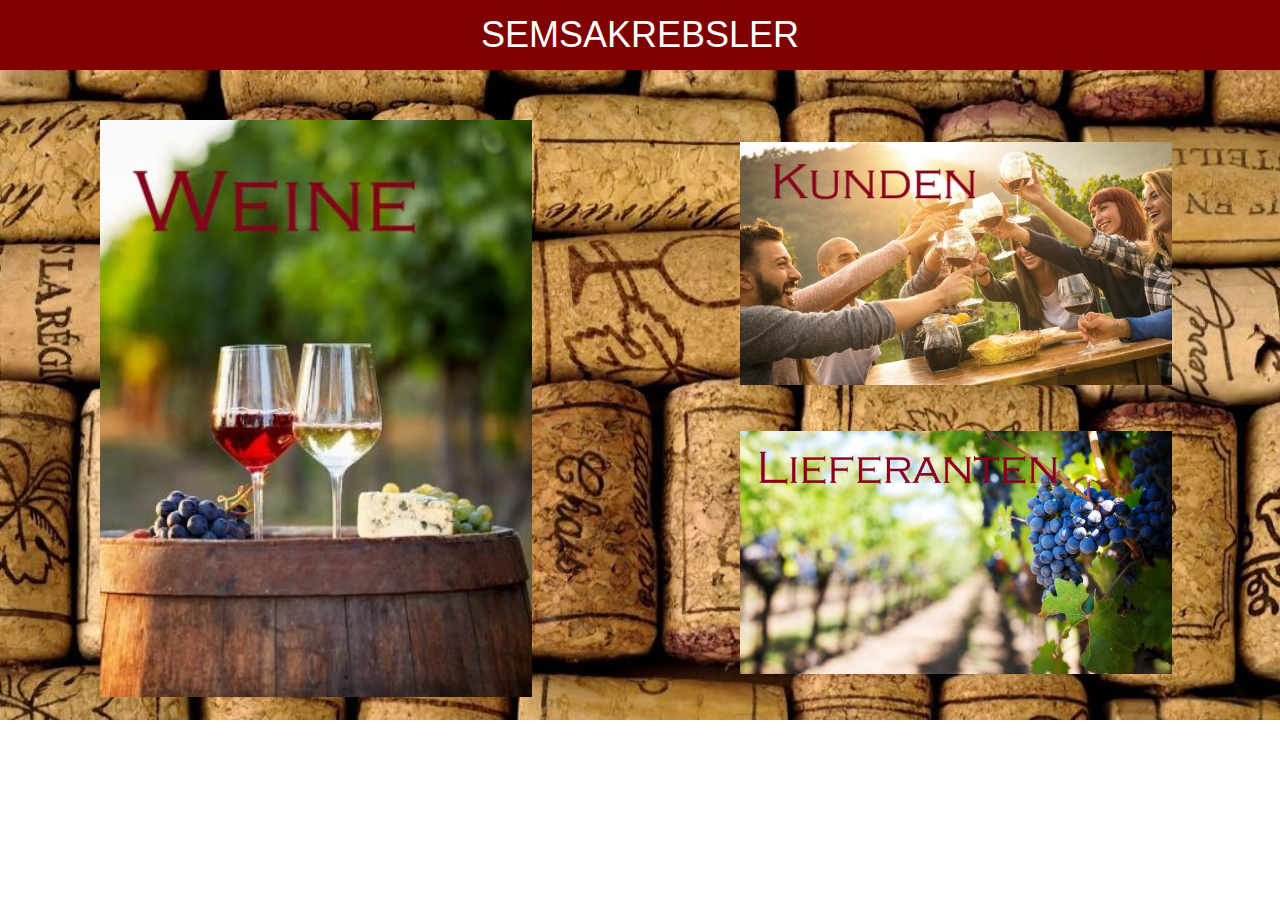
<file: index.html>
<!DOCTYPE html>
<html lang="en">
<link rel="stylesheet" href="https://maxcdn.bootstrapcdn.com/bootstrap/3.3.7/css/bootstrap.min.css">
<link rel="stylesheet" href="style.css">

<head>
    <meta charset="UTF-8">
    <title>Semsakrebsler</title>
</head>

<body class="hintergrund">
    <header class="header">
        <h1 class="title">SEMSAKREBSLER</h1>
    </header>
    <table class="tabelle">
        <tr>
            <td class=spalte rowspan="2">
                <a href="weine.html"><img src="static/wein.jpg" width="80%" height="130%"/></a>
            </td>
            <td class=spalte>
                <a href="kunden.html"><img src="static/kunden.jpg" width="80%" height="80%"/></a>
            </td>
        </tr>
        <tr>
            <td class=spalte>
                <a href="lieferanten.html"><img src="static/winzer.jpg" width="80%" height="40%"/></a>
            </td>
        </tr>
    </table>

</body>

</html>
</file>
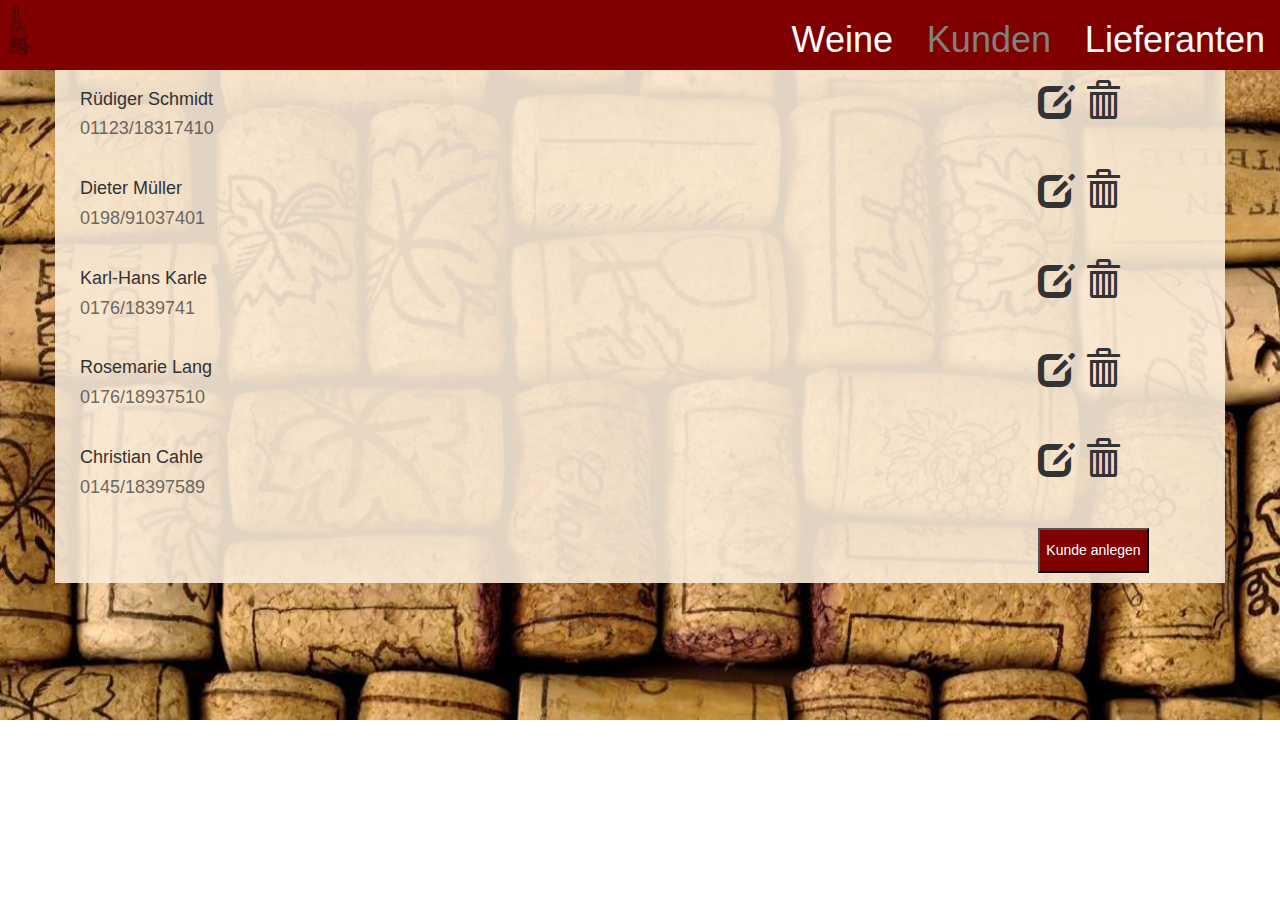
<file: kunden.html>
<!DOCTYPE html>
<html lang="en">
<link rel="stylesheet" href="https://maxcdn.bootstrapcdn.com/bootstrap/3.3.7/css/bootstrap.min.css">
<link rel="stylesheet" href="style.css">

<head>
    <meta charset="UTF-8">
    <title>Kunden</title>
    <script language="javascript" type="text/javascript" src="request.js"></script>

</head>

<body class="hintergrund">
    <header class="header">
        <img src="static/logo.png" class="logo" />
        <h1 class="h1"><a href="weine.html" class=link>Weine</a></h1>
        <h1 class="h1 aktiv">Kunden</h1>
        <h1 class="h1"><a href=lieferanten.html class=link>Lieferanten</a></h1>
    </header>

    <div class="container border">

        <div class="kundenelement" onload="loadClient(name, telefon)">
            <div class="row">
                <div class="col-md-10">
                    <h4>Rüdiger Schmidt</h4>
                    <h4 style="opacity: .7">01123/18317410</h4>
                </div>
                <div class="icons col-md-2">
                    <span class="glyphicon glyphicon-edit"></span>
                    <span class="glyphicon glyphicon-trash"></span>
                </div>
            </div>
        </div>



        <div class="kundenelement">
            <div class="row">
                <div class="col-md-10">
                    <h4>Dieter Müller</h4>
                    <h4 style="opacity: .7">0198/91037401</h4>
                </div>
                <div class="icons col-md-2">
                    <span class="glyphicon glyphicon-edit"></span>
                    <span class="glyphicon glyphicon-trash"></span>
                </div>
            </div>
        </div>


        <div class="kundenelement">
            <div class="row">
                <div class="col-md-10">
                    <h4>Karl-Hans Karle</h4>
                    <h4 style="opacity: .7">0176/1839741</h4>
                </div>
                <div class="icons col-md-2">
                    <span class="glyphicon glyphicon-edit"></span>
                    <span class="glyphicon glyphicon-trash"></span>
                </div>
            </div>
        </div>

        <div class="kundenelement">
            <div class="row">
                <div class="col-md-10">
                    <h4>Rosemarie Lang</h4>
                    <h4 style="opacity: .7">0176/18937510</h4>
                </div>
                <div class="icons col-md-2">
                    <span class="glyphicon glyphicon-edit"></span>
                    <span class="glyphicon glyphicon-trash"></span>
                </div>
            </div>
        </div>

        <div class="kundenelement">
            <div class="row">
                <div class="col-md-10">
                    <h4>Christian Cahle</h4>
                    <h4 style="opacity: .7">0145/18397589</h4>
                </div>
                <div class="icons col-md-2">
                    <span class="glyphicon glyphicon-edit"></span>
                    <span class="glyphicon glyphicon-trash"></span>
                </div>
            </div>
        </div>

        <div class="kundenelement">
            <div class="row">
                <div class="col-md-10"></div>
                <div class="col-md-2">

                    <button id="button1" class=anlegen>Kunde anlegen</button>
                    <div id="modal1" class="modal">
                        <div class="modal-content">
                            <span class="close">&times;</span>
                            <p>
                                <form id="kunde" action="#" method="post">
                                <h1>Kunde anlegen</h1>
                                <table>
                                    <tr>
                                        <td colspan="2"><input placeholder="Vorname" style=" width: -webkit-fill-available;"></td>
                                    </tr>
                                    <tr>
                                        <td colspan="2"><input placeholder="Nachname" style=" width: -webkit-fill-available;"></td>
                                    </tr>
                                    <tr>

                                        <td><input placeholder="Straße"></td>
                                        <td><input placeholder="Hausnummer"></td>
                                    </tr>
                                    <tr>
                                        <td><input placeholder="PLZ"></td>
                                        <td><input placeholder="Ort"></td>
                                    </tr>
                                    <tr>
                                        <td><input placeholder="Tel Nr."></td>
                                    </tr>
                                    <tr>
                                        <td></td>
                                        <td><button onclick="JSONkunde()" type="submit" style=" width: -webkit-fill-available;">Speichern</button></td>
                                    </tr>
                                </table>
                                </form>
                            </p>
                        </div>
                    </div>
                    <script>
                        var modal = document.getElementById("modal1");
                        var btn = document.getElementById("button1");
                        var span = document.getElementsByClassName("close")[0];
                        btn.onclick = function () {
                            modal.style.display = "block";
                        }
                        span.onclick = function () {
                            modal.style.display = "none";
                        }
                        window.onclick = function (event) {
                            if (event.target == modal) {
                                modal.style.display = "none";
                            }
                        }
                    </script>
                </div>
            </div>
        </div>
    </div>
</body>

</html>
</file>
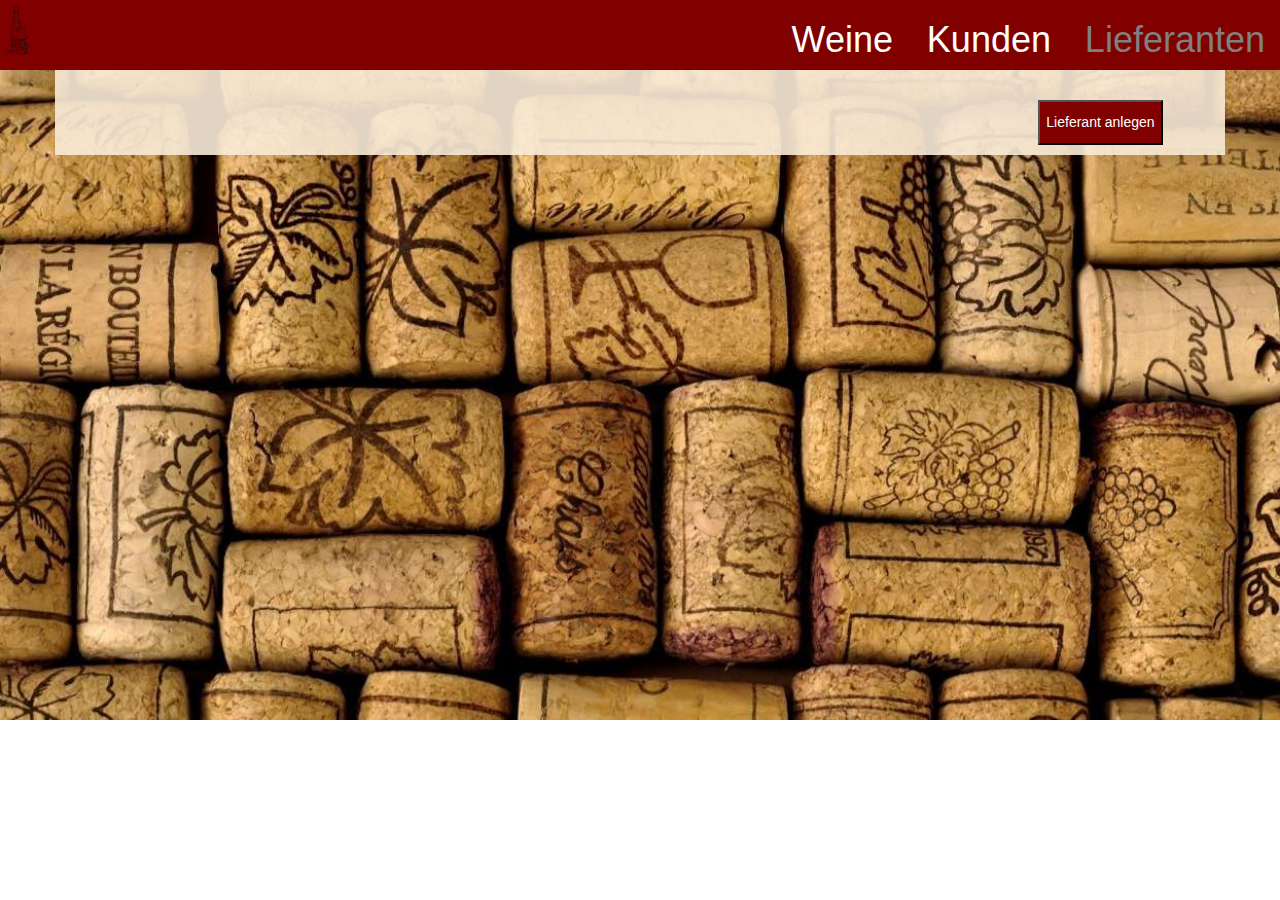
<file: lieferanten.html>
<!DOCTYPE html>
<html lang="en">
<link rel="stylesheet" href="https://maxcdn.bootstrapcdn.com/bootstrap/3.3.7/css/bootstrap.min.css">
<link rel="stylesheet" href="style.css">

<head>
    <meta charset="UTF-8">
    <meta name="viewport" content="width=device-width, initial-scale=1">
    <title>Semsakrebsler</title>
    <script src="request.js"></script>
</head>

<body onload="showLieferanten()" class="hintergrund">
    <header class="header">
        <img src="static/logo.png" class="logo" />
        <h1 class="h1"><a href=weine.html class=link>Weine</a></h1>
        <h1 class="h1"><a href=kunden.html class=link>Kunden</a></h1>
        <h1 class="h1 aktiv">Lieferanten</h>
    </header>
    <div class="container border">

        <div class="kundenelement" id="infos"></div>

        <div class="kundenelement">
            <div class="row">
                <div class="col-md-10"></div>
                <div class="col-md-2">
                    <button id="button1" class=anlegen>Lieferant anlegen</button>
                    <div id="modal1" class="modal">
                        <div class="modal-content">
                            <span class="close">&times;</span>
                            <form id="lieferant">
                            <p>
                                <h1>Lieferant anlegen</h1>
                                <table>
                                    <tr>
                                        <td colspan="2"><input id="Name" placeholder="Name" style=" width: -webkit-fill-available;"></td>
                                    </tr>
                                    <tr>

                                        <td><input id="Strasse"  placeholder="Straße"></td>
                                        <td><input id="Hausnummer"  placeholder="Hausnummer"></td>
                                    </tr>
                                    <tr>
                                        <td><input id="PLZ"  placeholder="PLZ"></td>
                                        <td><input id="Ort"  placeholder="Ort"></td>
                                    </tr>
                                    <tr>
                                        <td><input id="Telefon"  placeholder="Tel Nr."></td>
                                    </tr>
                                    <tr>
                                        <td></td>
                                        <td><button onclick="JSONlieferant()" style=" width: -webkit-fill-available;">Speichern</button></td>
                                    </tr>
                                </table>
                                </form>
                            </p>
                        </div>
                    </div>
                    <script>
                        var modal = document.getElementById("modal1");
                        var btn = document.getElementById("button1");
                        var span = document.getElementsByClassName("close")[0];
                        btn.onclick = function () {
                            modal.style.display = "block";
                        }
                        span.onclick = function () {
                            modal.style.display = "none";
                        }
                    </script>
                </div>
            </div>
        </div>
    </div>

</body>

</html>
</file>
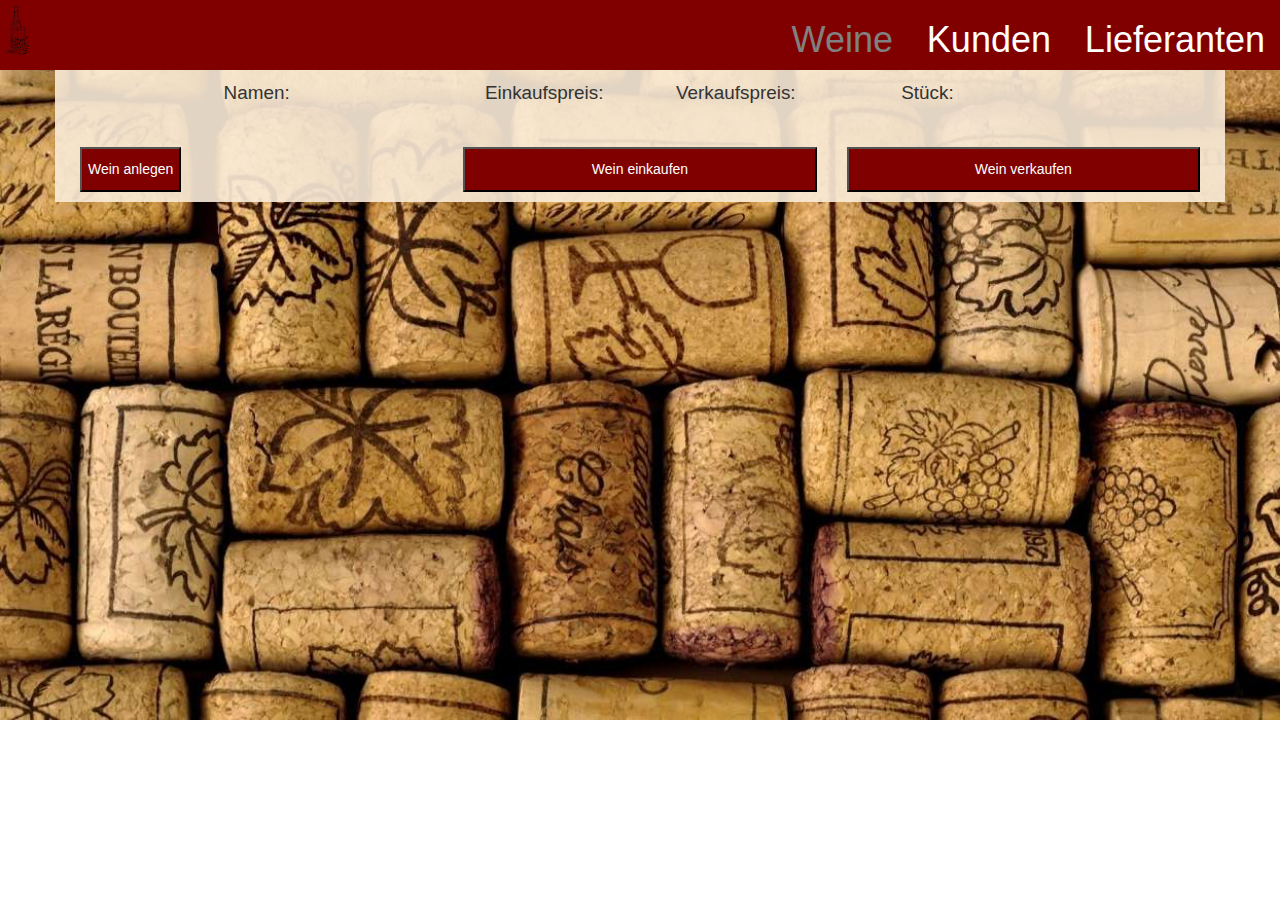
<file: weine.html>
<!DOCTYPE html>
<html lang="en">
<link rel="stylesheet" href="https://maxcdn.bootstrapcdn.com/bootstrap/3.3.7/css/bootstrap.min.css">
<link rel="stylesheet" href="style.css">

<head>
    <meta charset="UTF-8">
    <title>Semsakrebsler</title>
    <script src="request.js"></script>
    <style>
        #iframe,
        #iframeVer,
        #iframeEin,
        #iframeKunde {
            display: none;
        }

        ;
    </style>
</head>


<body onload="showWine()" class="hintergrund">
    <header class="header">
        <img src="static/logo.png" class="logo" />
        <h1 class="h1 aktiv">Weine</h1>
        <h1 class="h1"><a href=kunden.html class=link>Kunden</a></h1>
        <h1 class="h1"><a href=lieferanten.html class=link>Lieferanten</a></h>
    </header>
    <div class="container border">

        <div class="kundenelement">
            <div class="row">
                <div class="col-md-4">
                    <div class="specialHeading">Namen:</div>
                </div>
                <div class="col-md-2">
                    <div class="specialHeading">Einkaufspreis:</div>
                </div>
                <div class="col-md-2">
                    <div class="specialHeading">Verkaufspreis:</div>
                </div>
                <div class="col-md-2">
                    <div class="specialHeading">Stück:</div>
                </div>
            </div>
        </div>

        <div class="kundenelement" id="infos"></div>

        <div class="kundenelement">
            <div class="row">
                <div class="col-md-4">
                    <button class="anlegen" id="button1">Wein anlegen</button>
                    <div id="modal1" class="modal">
                        <div class="modal-content">
                            <span class="close">&times;</span>
                            <p>
                                <form id="neuerwein" action="#" method="post">
                                    <h1>Wein anlegen</h1>
                                    <table>
                                        <td>
                                            <tr>
                                                <td><input id="Bezeichnung" type="text" placeholder="Bezeichnung"></td>
                                            </tr>
                                            <tr>
                                                <td><input id="Jahr" type="text" placeholder="Jahrgang"></td>
                                            </tr>
                                            <tr>
                                                <td><input id="Herkunftsland" type="text" placeholder="Herkunftsland"></td>
                                            </tr>
                                            <tr>
                                                <td><input id="Region" type="text" placeholder="Region"></td>
                                            </tr>
                                            <tr>
                                                <td><input id="Lage" type="text" placeholder="Lage"></td>
                                            </tr>
                                            <tr>
                                                <td><input id="Einkauf" type="text" placeholder="Preis Einkauf"></td>
                                            </tr>
                                            <tr>
                                                <td><input id="Verkauf" type="text" placeholder="Preis Verkauf"></td>
                                            </tr>
                                            <tr>
                                                <td><input id="Anzahl" type="text" placeholder="Anzahl"></td>
                                            </tr>
                                            <tr>
                                                <td><select id="Lieferant" type="text" placeholder="Lieferant" style=" width: -webkit-fill-available;">
                                                        <option>lieferant1</option>
                                                        <option>lieferant2</option>
                                                        <option>lieferant3</option>
                                                    </select>
                                                </td>
                                            </tr>
                                            </tr>
                                            <tr>
                                                <td><button onclick="JSONneuerWein()" id="Speichern">Speichern</button></td>
                                            </tr>
                                    </table>
                                </form>
                            </p>
                        </div>
                    </div>
                    <script>
                             var modal = document.getElementById("modal1");
                             var btn = document.getElementById("button1");
                             var span = document.getElementsByClassName("close")[0];
                             btn.onclick = function () {
                                 modal.style.display = "block";
                             }
                             span.onclick = function () {
                                 modal.style.display = "none";
                             }
                    </script>

                </div>

                <div class="col-md-4">
                    <button id="button2" class="kaufen">Wein einkaufen</button>
                    <div id="modal2" class="modal">
                        <div class="modal-content">
                            <span class="close2">&times;</span>
                            <p>
                                <form id="einkaufen" action="#" method="post">
                                    <h1>Wein einkaufen</h1>
                                    <table>
                                        <tr>
                                            <td><input id="Lieferant" type="text" placeholder="Lieferant"></td>
                                        </tr>
                                        <tr>
                                            <td><br/></td>
                                        </tr>
                                        <tr>
                                            <td><input id="Wein1" type="text" placeholder="Wein 1"></td>
                                            <td><input id="Anzahl1" type="text" placeholder="Anzahl"></td>
                                            <td><input id="EPreis1" type="text" placeholder="E. Preis"></td>
                                        </tr>
                                        <tr>
                                            <td><input id="Wein2" type="text" placeholder="Wein 2"></td>
                                            <td><input id="Anzahl2" type="text" placeholder="Anzahl"></td>
                                            <td><input id="EPreis2" type="text" placeholder="E. Preis"></td>
                                        </tr>
                                        <tr>
                                            <td><input id="Wein3" type="text" placeholder="Wein 3"></td>
                                            <td><input id="Anzahl3" type="text" placeholder="Anzahl"></td>
                                            <td><input id="EPreis3" type="text" placeholder="E. Preis"></td>
                                        </tr>
                                        <td><input onclick="JSONeinkaufen()" type="submit" id="button1" value="Weiter"></td>
                                    </table>
                                </form>
                            </p>
                        </div>
                    </div>
                    <script>
                       var modal2 = document.getElementById("modal2");
                       var btn2 = document.getElementById("button2");
                       var span2 = document.getElementsByClassName("close2")[0];
                       btn2.onclick = function () {
                          modal2.style.display = "block";
                       }
                       span2.onclick = function () {
                          modal2.style.display = "none";
                       }
                    </script>
                </div>

                <div class="col-md-4">
                    <button id="button3" class="kaufen">Wein verkaufen</button>
                    <div id="modal3" class="modal">
                        <div class="modal-content">
                            <span class="close3">&times;</span>
                            <p>
                                <form id="verkaufen" action="#" method="post">
                                    <h1>Wein verkaufen</h1>
                                    <table>
                                        <tr>
                                            <td><select name="Wein" id="Wein" onload="selectWine()">
                                                </select>
                                            </td>
                                            <td class="test"><input id="Wein1Anzahl" type="number" placeholder="0" min="0"></td>
                                            <td rowspan="10"><textarea id="WeinInfos" placeholder="Infos" rows="10"></textarea></td>
                                        </tr>
                                        <tr>
                                            <td><select name="Wein" id="Wein" onload="selectWine()">
                                            </select></td>
                                            <td><input id="Wein2Anzahl" type="number" placeholder="0"></td>
                                        </tr>
                                        <tr>
                                            <td><select name="Wein" id="Wein" onload="selectWine()">
                                            </select></td>
                                            <td><input id="Wein3Anzahl" type="number" placeholder="0"></td>
                                        </tr>

                                        <tr>
                                            <td><input type="radio" value="Abholen">Abholen</td>
                                        </tr>
                                        <tr>
                                            <td><input type="radio" value="Liefer">Liefern</td>
                                        </tr>
                                        </tr>
                                        <td>
                                            <button id="weiter">Weiter</button>
                                            <div id="modal4" class="modal">
                                                <div class="modal-content">
                                                    <span class="close4">&times;</span>
                                                    <p>
                                                        <form>
                                                            <h1>Kunde auswählen</h1>
                                                            <table>
                                                                <tr>
                                                                    <td>
                                                                        <select name="kunde">
                                                <option>Christian Cahle</option>
                                                <option>Rosemarie Lang</option>
                                                <option>Karl-Hans Karle</option>
                                                <option>Dieter Müller</option>
                                                <option>Rüdiger Schmidt</option>
                                            </select>
                                                                    </td>
                                                                </tr>
                                                            </table>

                                                            <br>
                                                            <br>
                                                            <br>
                                                            <table>
                                                                <tr>
                                                                    <td colspan="2"><input placeholder="Vorname" style=" width: -webkit-fill-available;"></td>
                                                                </tr>
                                                                <tr>
                                                                    <td colspan="2"><input placeholder="Nachname" style=" width: -webkit-fill-available;"></td>
                                                                </tr>
                                                                <tr>

                                                                    <td><input placeholder="Straße"></td>
                                                                    <td><input placeholder="Hausnummer"></td>
                                                                </tr>
                                                                <tr>
                                                                    <td><input placeholder="PLZ"></td>
                                                                    <td><input placeholder="Ort"></td>
                                                                </tr>
                                                                <tr>
                                                                    <td><input placeholder="Tel Nr."></td>
                                                                </tr>
                                                                <tr>
                                                                    <td></td>
                                                                    <td>
                                                                        <input onclick="JSONverkaufen" type="submit" style=" width: -webkit-fill-available;">Speichern</input>
                                                                    </td>
                                                                </tr>
                                                            </table>
                                                        </form>
                                                    </p>
                                                </div>
                                            </div>
                                            <script>
                                                var modal4 = document.getElementById("modal4");
                                                var weiter = document.getElementById("weiter");
                                                var span4 = document.getElementsByClassName("close4")[0];
                                                weiter.onclick = function () {
                                                    modal4.style.display = "block";
                                                }
                                                span4.onclick = function () {
                                                    modal4.style.display = "none";
                                                }
                             </script>
                        </div>
                    </div>
                    </td>
                    </table>
                    </form>
                    </p>
                </div>
            </div>
            <script>
                        var modal3 = document.getElementById("modal3");
                        var btn3 = document.getElementById("button3");
                        var span3 = document.getElementsByClassName("close3")[0];
                        btn3.onclick = function () {
                            modal3.style.display = "block";
                        }
                        span3.onclick = function () {
                            modal3.style.display = "none";
                        }
                        window.onclick = function (event) {
                            if (event.target == modal3) {
                                modal3.style.display = "none";
                            }
                        }
            </script>

        </div>
</body>

</html>
</file>
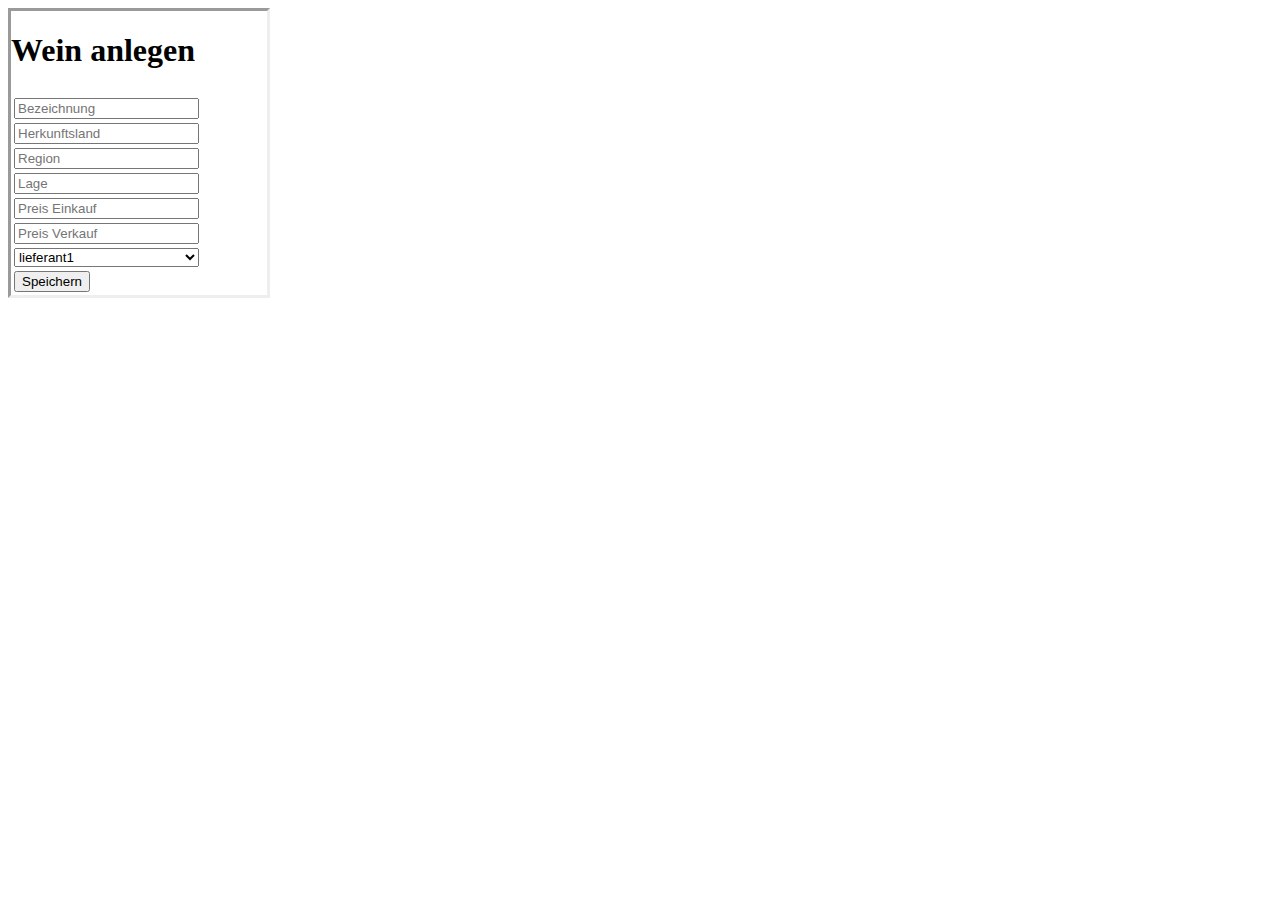
<file: static/Anlegen.html>
<!DOCTYPE html>
<html lang="en">
<head>
    <meta charset="UTF-8">
    <title>Anlegen</title>
</head>
<body style="border-style: inset; width: 20%">
<div>
    <form>
        <h1>Wein anlegen</h1>
        <table >
            <td>
                <tr>
                    <td><input id="Bezeichnung" type="text" placeholder="Bezeichnung"></td>
                </tr>
                <tr>
                    <td><input id="Herkunftsland" type="text" placeholder="Herkunftsland"></td>
                </tr>
                <tr>
                    <td><input id="Region" type="text" placeholder="Region"></td>
                </tr>
                <tr>
                    <td><input id="Lage" type="text" placeholder="Lage"></td>
                </tr>
                <tr>
                    <td><input id="Lieferant" type="text" placeholder="Preis Einkauf"></td>
                </tr>
                <tr>
                    <td><input id="Lieferant" type="text" placeholder="Preis Verkauf"></td>
                </tr>
                <tr>
                    <td><select id="Lieferant" type="text" placeholder="Lieferant" style=" width: -webkit-fill-available;">
                        <option>lieferant1</option>
                        <option>lieferant2</option>
                        <option>lieferant3</option>
                    </select></td>
                </tr>                </tr>
                <tr>
                    <td><input id="Speichern" type="button" value="Speichern"></td>
                </tr>
        </table>
    </form>
</div>
</body>
</html>
</file>
<file: style.css>
.header{
    background-color: #800000;
    text-align: right;
    color: white;
    margin-top: 0;
    width: 100%;
}

body{
    background-image: url("static/hintergrund.jpg");
    background-repeat: no-repeat;
    background-size: cover;
    width: 100%;
    height: 100%;
}

.h1{
    display: inline-block;
    padding-left: 15px;
    padding-right: 15px;
}

.title{
    text-align: center;
    padding: 15px;
    margin-top: 0;
    margin-bottom: 50px;
}

.logo{
    height: 60px;
    padding: 5px;
    float: left;
}

.tabelle{
    table-layout: fixed;
    width: 100%;
}

.anlegen{
    align-content: left;
    display: inline-block;
    background-color: #800000;
    color: white;
    height: 45px;
}

.kaufen{
    align-content: right;
    background-color: #800000;
    color: white;
    height: 45px;
    width: -webkit-fill-available;
}

a{
    color: white;
}

a:hover{
    color: grey;
    text-decoration: none;
}

.aktiv{
    color: grey;
}

.border{
    background-color: rgba(250,235,215, .9);
}

.icons{
    font-size: 36px;
}

.kundenelement{
    padding: 10px;
}

.spalte{   
    padding-left: 100px;
}

.specialHeading{
    font-size: 0.5cm;
    text-align: center;
}

.modal {
    display: none; 
    position: fixed; 
    z-index: 1; 
    padding-top: 100px; 
    left: 0;
    top: 0;
    width: 100%; 
    height: 100%; 
    overflow: auto; 
    background-color: rgb(0,0,0); 
    background-color: rgba(0,0,0,0.4);
}

.modal-content {
    background-color: #fefefe;
    margin: auto;
    padding: 20px;
    border: 1px solid #888;
    width: 80%;
}

.close, .close2, .close3 {
    color: #aaaaaa;
    float: right;
    font-size: 28px;
    font-weight: bold;
}

.close:hover,
.close:focus,  
.close2:hover,
.close2:focus, 
.close3:hover,
.close3:focus {
    color: #000;
    text-decoration: none;
    cursor: pointer;
}
</file>
